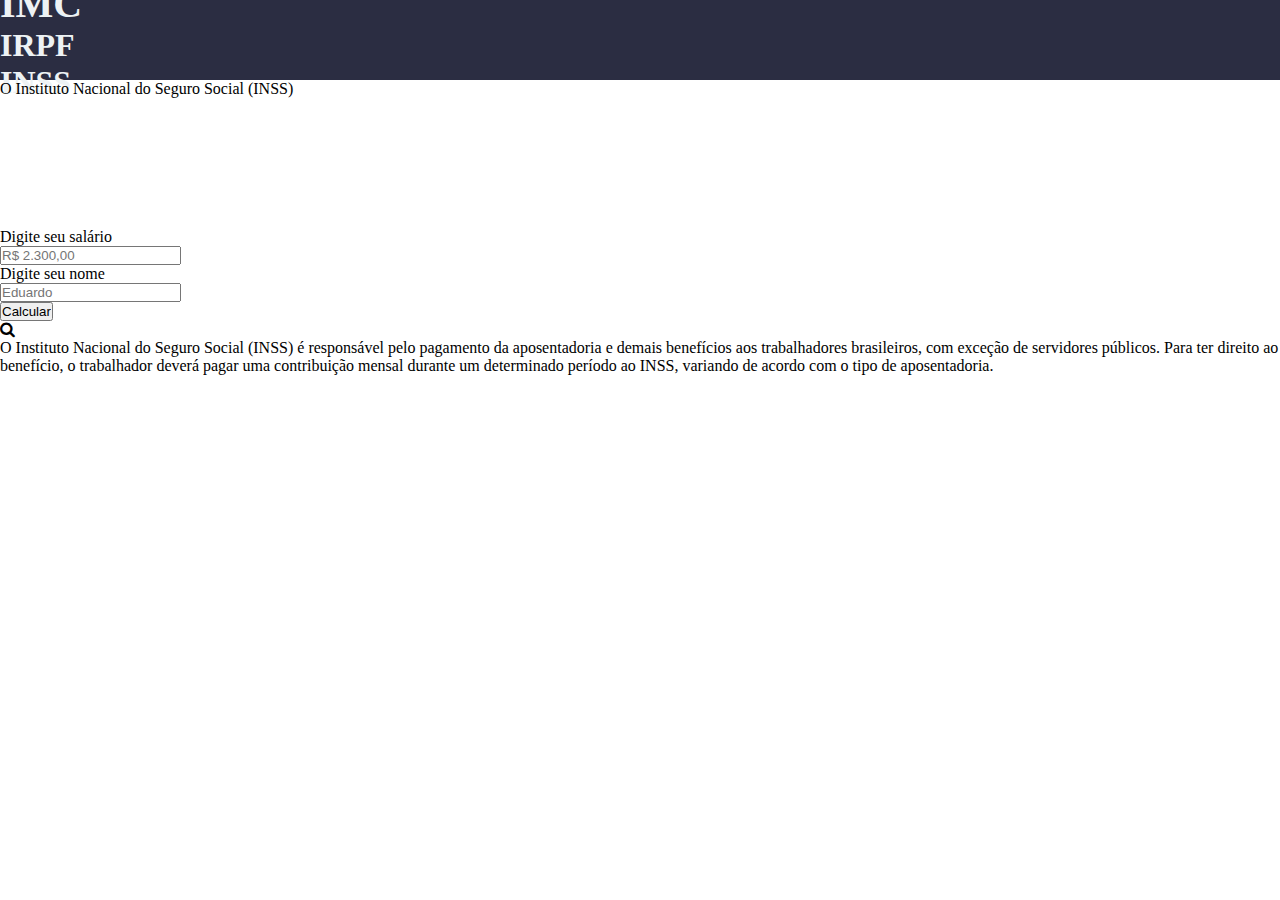
<file: inss.html>
<!DOCTYPE html>
<html lang="en">

<head>
  <meta charset="UTF-8">
  <meta http-equiv="X-UA-Compatible" content="IE=edge">
  <meta name="viewport" content="width=device-width, initial-scale=1.0">
  <link rel="icon" type="image/jpg" href="logo.jpg" />
  <link rel="stylesheet" type="text/css" href="./styles/index.css" />
  <link rel="stylesheet" href="https://cdnjs.cloudflare.com/ajax/libs/font-awesome/4.7.0/css/font-awesome.min.css">
  <title>INSS</title>
</head>

<body>
  <header class="header">
    <div class="menu">
      <a href="/index.html" class="link">
        <h1>IMC</h1>
      </a>
      <a href="/irpf.html" class="link">
        <h1>IRPF</h1>
      </a>
      <a href="/inss.html" class="link">
        <h1>INSS</h1>
      </a>
    </div>
  </header>

  <form class="main">
    <p class="textMain">O Instituto Nacional do Seguro Social (INSS)</p>
    <div class="cardInput" style="margin-top: 130px;">
      <p class="textInput">Digite seu salário</p>
      <input class="input" type="number" id="money" placeholder="R$ 2.300,00" />
    </div>
    <div class="cardInput">
      <p class="textInput">Digite seu nome</p>
      <input class="input" type="text" id="name" placeholder="Eduardo" />
    </div>
    <input type="submit" class="buttonCalc" onclick="calculateINSS();" value="Calcular" />
    <div class="info">
      <i class="fa fa-search icon"></i>
      <p>O Instituto Nacional do Seguro Social (INSS) é responsável pelo pagamento da aposentadoria e demais benefícios
        aos
        trabalhadores brasileiros, com exceção de servidores públicos. Para ter direito ao benefício, o trabalhador
        deverá pagar
        uma contribuição mensal durante um determinado período ao INSS, variando de acordo com o tipo de aposentadoria.
      </p>
    </div>
  </form>
</body>
<script type="text/javascript" src="/index.js"></script>

</html>
</file>
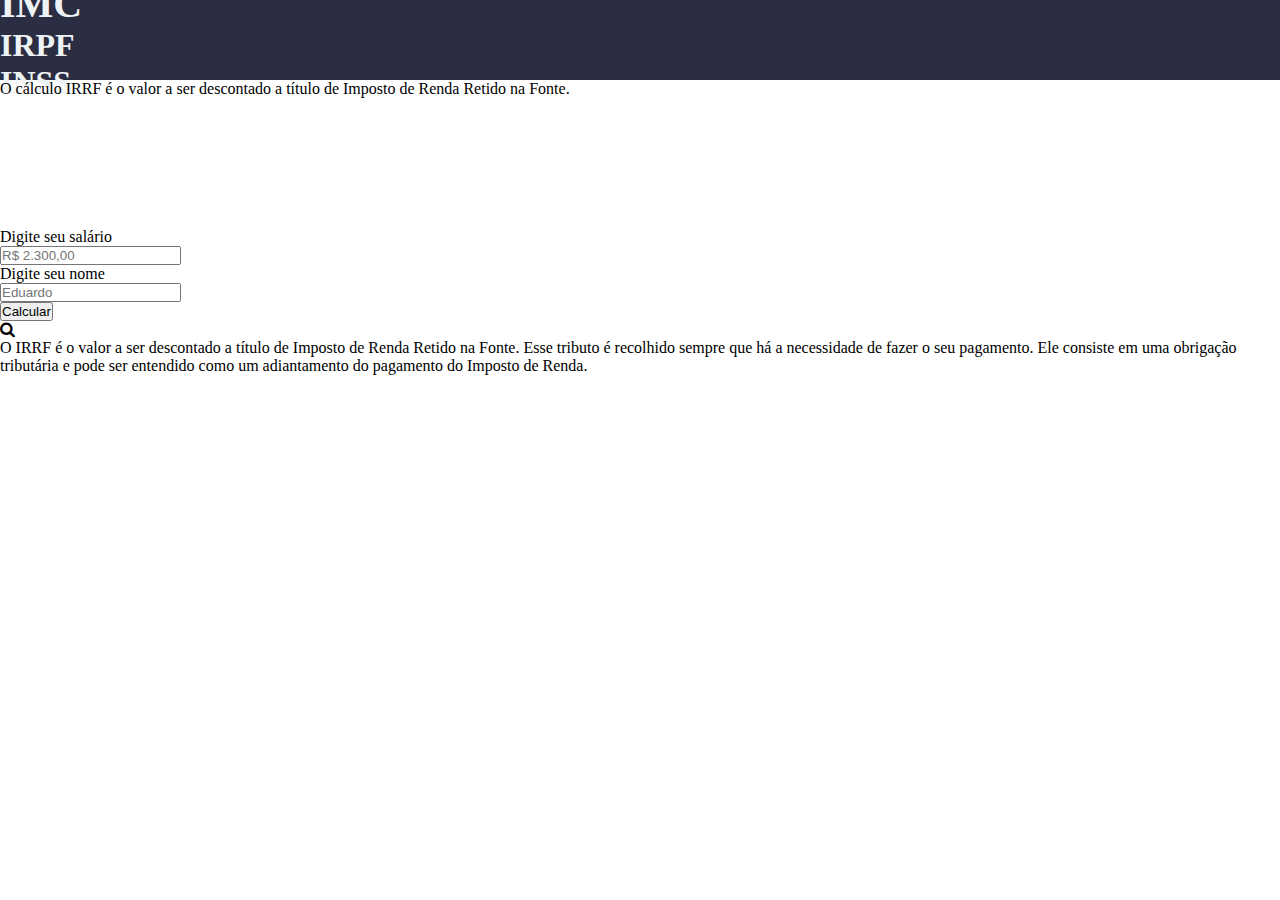
<file: irpf.html>
<!DOCTYPE html>
<html lang="en">

<head>
  <meta charset="UTF-8">
  <meta http-equiv="X-UA-Compatible" content="IE=edge">
  <meta name="viewport" content="width=device-width, initial-scale=1.0">
  <link rel="icon" type="image/jpg" href="logo.jpg" />
  <link rel="stylesheet" type="text/css" href="./styles/index.css" />
  <link rel="stylesheet" href="https://cdnjs.cloudflare.com/ajax/libs/font-awesome/4.7.0/css/font-awesome.min.css">
  <title>IRPF</title>
</head>

<body>
  <header class="header">
    <div class="menu">
      <a href="/index.html" class="link">
        <h1>IMC</h1>
      </a>
      <a href="/irpf.html" class="link">
        <h1>IRPF</h1>
      </a>
      <a href="/inss.html" class="link">
        <h1>INSS</h1>
      </a>
    </div>
  </header>

  <form class="main">
    <p class="textMain">O cálculo IRRF é o valor a ser descontado a título de Imposto de Renda Retido na Fonte.</p>
    <div class="cardInput" style="margin-top: 130px;">
      <p class="textInput">Digite seu salário</p>
      <input class="input" type="number" id="money" placeholder="R$ 2.300,00" />
    </div>
    <div class="cardInput">
      <p class="textInput">Digite seu nome</p>
      <input class="input" type="text" id="name" placeholder="Eduardo" />
    </div>
    <input type="submit" class="buttonCalc" onclick="calculateIRPF();" value="Calcular" />
    <div class="info">
      <i class="fa fa-search icon"></i>
      <p>O IRRF é o valor a ser descontado a título de Imposto de Renda Retido na Fonte. Esse tributo é recolhido sempre
        que há a
        necessidade de fazer o seu pagamento. Ele consiste em uma obrigação tributária e pode ser entendido como um
        adiantamento
        do pagamento do Imposto de Renda.</p>
    </div>
  </form>
</body>
<script type="text/javascript" src="/index.js"></script>

</html>
</file>
<file: styles/index.css>
* {
    margin: 0;
    padding: 0;
}
.header {
    width: 100%;
    height: 80px;
    display: flex;
    flex-direction: row;
    align-items: center;
    justify-content: space-between;
    background-color: #2b2d42;
}

.title {
    margin-left: 10px;
    background: -webkit-linear-gradient(#d90429, #7209b7);
    -webkit-background-clip: text;
    -webkit-text-fill-color: transparent;
}

.links {
    width: 30%;
    display: flex;
    flex-direction: row;
    align-items: center;
    justify-content: space-between;
    color: #edf2f4;
}

.link {
    text-decoration: none;
    color: #edf2f4; 

}

.link:hover {
    font-size: 20px;
}

.card-job {
    margin: 20px;
    width: 280px;
    height: 330px;
    background-color: rgb(17, 19, 20);
    border-radius: 10px;
    display: flex;
    flex-direction: column;
    align-items: center;
    color: #d3d3d3;
    justify-content: space-between;
}
.imgCard {
    width: 280px;
    height: 130px;  
    border-top-left-radius: 10px;
    border-top-right-radius: 10px;   
}

.description {
    height: 300px;
    padding: 20px;
    display: flex;
    flex-direction: column;
    align-items: center;
    text-align: justify;
}

.titleDescription {
    margin-bottom: 10px;
}
</file>
